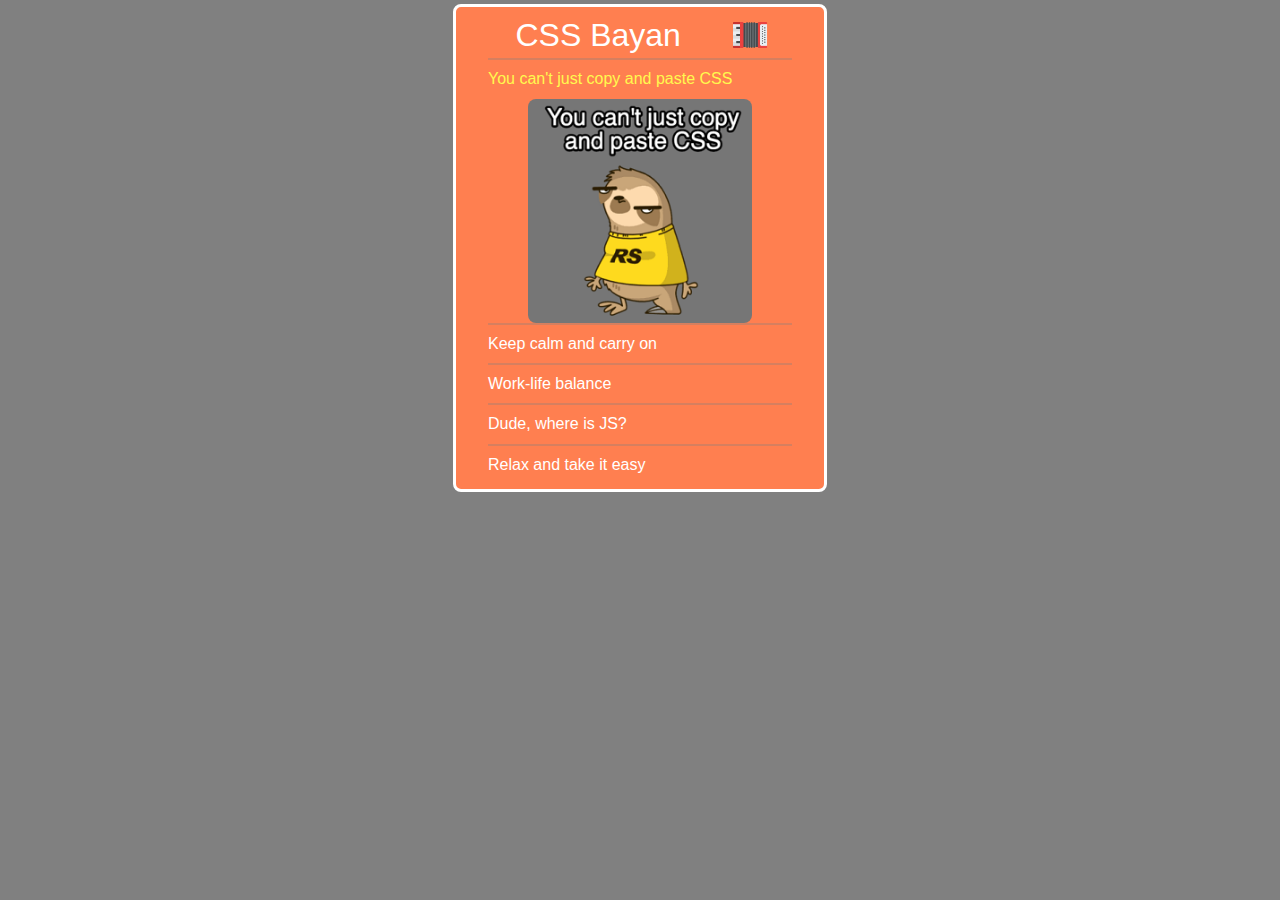
<file: cssBayan/index.html>
<!DOCTYPE html>
<html lang="en">

<head>
  <meta charset="UTF-8" />
  <meta http-equiv="X-UA-Compatible" content="IE=edge" />
  <meta name="viewport" content="width=device-width, initial-scale=1.0" />
  <title>CSS Bayan</title>
  <link rel="icon" type="image/x-icon" href="assets/accordion.png">
  <link rel="stylesheet" href="css/normalize.css" />
  <link rel="stylesheet" href="css/style.css" />
  <link rel="stylesheet" href="css/tablet.css" />
</head>

<body>
  <div class="wrapper">
    <div class="accordion">
      <div class="label">
        <h1>CSS Bayan</h1>
        <img src="assets/accordion.png" alt="">
      </div>
      <div class="row">
        <input type="radio" name="drone" id="row_1" checked />
        <label for="row_1"> 
          <div>
            <div class="row_container">
              <span>You can't just copy and paste CSS</span>
              <span class="close">&#x2715</span>
            </div>
            <div class="first_img img"></div>
          </div>
        </label>
      </div>

      <div class="row">
        
          <input type="radio" name="drone" id="row_2" />
          <label for="row_2">
          <div>
            <div class="row_container">
              <span>Keep calm and carry on</span>
              <span class="close">&#x2715</span>
            </div>
            <div class="second_img img"></div>
          </div>
        </label>
      </div>

      <div class="row">
        
          <input type="radio" name="drone" id="row_3"/>   
          <label for="row_3">
          <div>
            <div class="row_container">
              <span>Work-life balance</span>
              <span class="close">&#x2715</span>
            </div>
            <div class="third_img img"></div>
          </div>       
        </label>
      </div>

      <div class="row">
       
          <input type="radio" name="drone" id="row_4"/>
           <label for="row_4">
          <div>
            <div class="row_container">
              <span>Dude, where is JS?</span>
              <span class="close">&#x2715</span>
            </div>
            <div class="fourth_img img"></div>
          </div>
        </label>
      </div>

      <div class="row">
        
          <input type="radio" name="drone" id="row_5"/>
          <label for="row_5">
            <div>
              <div class="row_container">
                <span>Relax and take it easy</span>
                <span class="close">&#x2715</span>
              </div>
              <div class="fifth_img img"></div>            
            </div>
        </label>
      </div>
    </div>
  </div>
</body>
</html>
</file>
<file: cssBayan/css/style.css>
.wrapper{
    display: flex;
    flex-direction: column;
    margin: 0 auto;
    background-color: rgba(128, 128, 128, 1);
    height: 100vh;
}
.accordion{
    margin: .25em auto;
    background-color: coral;
    border: solid 0.2rem white;
    border-radius: 0.5rem;
    padding: 0.3rem 2rem;
}


.first_img{
    background-image: url(../assets/first_img.png);
}
.second_img{
    background-image: url(../assets/second_img.png);
}
.third_img{
    background-image: url(../assets/third_img.png);
}
.fourth_img{
    background-image: url(../assets/fourth_img.png);
}
.fifth_img{
    background-image: url(../assets/fifth_img.png);
}
.img{
    background-repeat: no-repeat;
    background-size: cover;
    width: 80%;
    height: 0;
    visibility: hidden;
    transform: scale(1,0);
    transition: 0.5s;
    border-radius: 0.5rem;
    margin: 0 auto;
    cursor:pointer;
}
h1{
    color: white;
    font-family: Verdana, Geneva, Tahoma, sans-serif;
    font-size: 2rem;
    font-weight: 400;
    margin: 0.3rem;
    cursor: default;
}
img{
    display: inline;
    width: 2.4rem;
    height: 2.4rem;
}
.label{
    display: flex; 
    align-items: center; 
    justify-content: space-around;
}
span{
    line-height: 2.4rem;
    font-size: 1rem;
    font-family: Verdana, Geneva, Tahoma, sans-serif;
    font-weight: 400;
    
}
.close{
    display: inline-block;
    font-weight: 700;
    visibility: hidden;
    transform: scale(0,0);
    transition: all 0.5s;
}

.row{
    color: white; 
    border-top: solid rgba(128, 128, 128, 0.32) 0.125rem;
    min-width: 19rem;
}


@media (hover: hover){
    .accordion:hover .close{
        visibility: visible;
        transform: scale(1,1);
        transition: all 0.5s;
    }
    .accordion:hover .row{
        color: rgb(255, 249, 78);
    }
    .row:hover .close{
        display: inline-block;
        transform: rotate(45deg);
        transition: all 0.5s;
    }
    .row:hover{
        color: rgb(255, 249, 78);
        
    }
    .row:hover .img{
        visibility: visible;
        transform: scale(1,1);
        width: 14rem;
        height: 14rem;
        transition: all 0.5s;
    }    
}

.row_container{
    display: flex;
    justify-content: space-between;
    cursor:pointer;
}


input:checked + label> div .img {
    visibility: visible;
    transform: scale(1,1);
    width: 14rem;
    height: 14rem;
  }

  input:checked +label>div .row_container {
  color: rgb(255, 249, 78);
  transition: all 0.5s;
  }
  input:checked +label > div .row_container .close {
    transform: rotate(45deg) scale(0,0);
    transition: all 0.5s;

    }
  .accordion:hover input:checked + label> div .row_container .close {
    transform: rotate(45deg) scale(1,1);
    transition: all 0.5s;

    }
input{
display: block;
height: 0;
}
label>div:hover{
    cursor:pointer;
}/*
label>div:active,label>div *:active{
    cursor:wait;
    filter: blur(1px);
    color: white;
}*/


label>div:active *,
input:checked + label>div:active *
{
    cursor:wait;
    filter: blur(1px);
    color: white;
    transition: all 0.5s;
}
</file>
<file: cssBayan/css/tablet.css>
@media only screen and (max-width: 820px) {
    h1{
        font-size: 1.5rem;
    }
    span{
        line-height: 2.4rem;
        font-size: .8rem;
    }
    .row{
        min-width: 15rem;
    }

}

@media only screen and (max-width: 320px) {
    h1{
        font-size: 1.3rem;
    }
    span{
        line-height: 2rem;
        font-size: .7rem;
    }
    .row{
        min-width: 14rem;
    }

}

@media (pointer:coarse){
    /*touch-устройство*/
    .close{
        visibility: visible;
        transform: scale(1,1);
        transition: all 0.5s;
    }
    input:checked + label> div .row_container .close {
        transform: rotate(45deg) scale(1,1);
        transition: all 0.5s;
    
        }
    }
</file>
